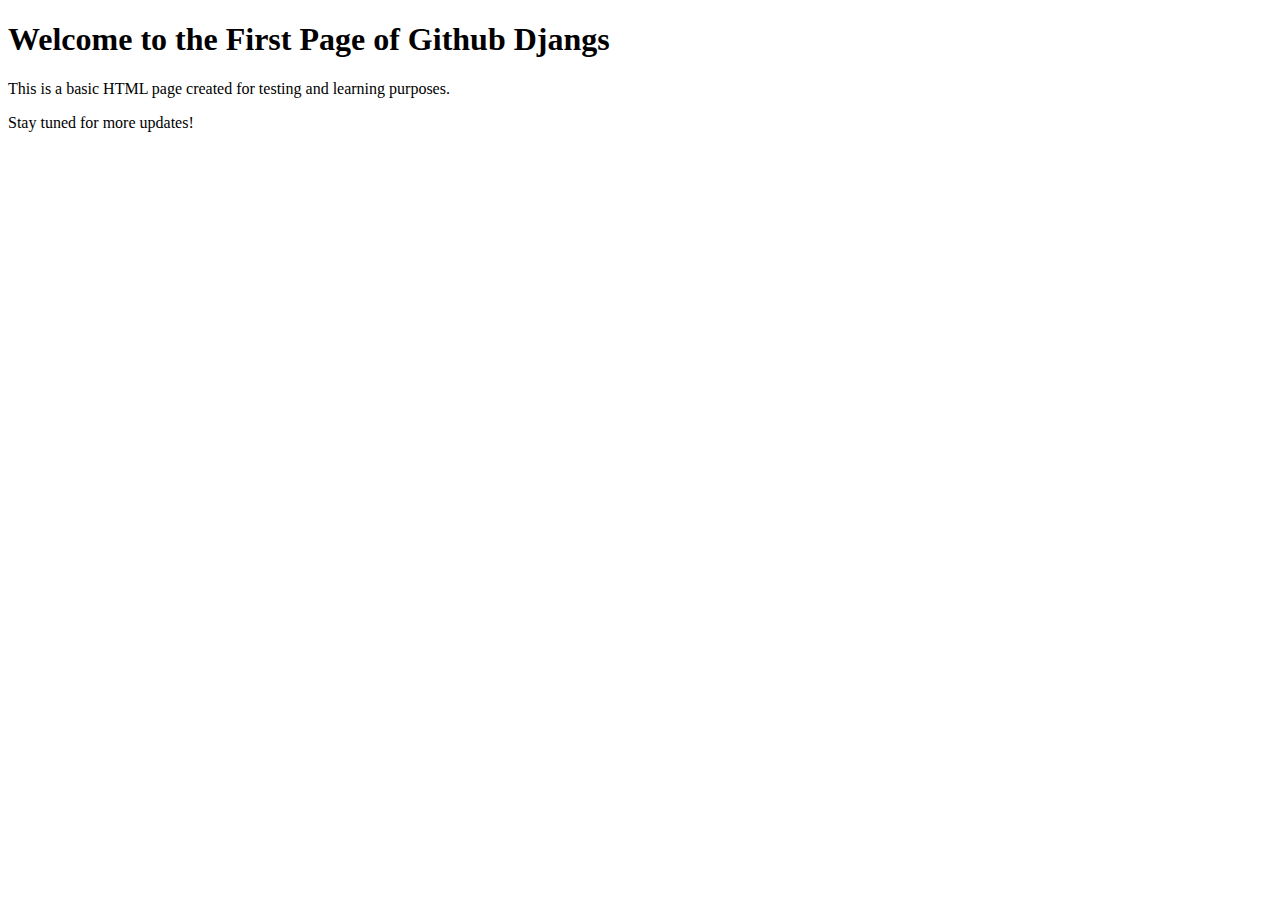
<file: index2.html>
<!DOCTYPE html>
<html lang="en">
<head>
    <meta charset="UTF-8">
    <meta name="viewport" content="width=device-width, initial-scale=1.0">
    <title>First Page Github Djangs</title>
</head>
<body>
    <h1>Welcome to the First Page of Github Djangs</h1>
    <p>This is a basic HTML page created for testing and learning purposes.</p>
    <p>Stay tuned for more updates!</p>
</body>
</html>
</file>
